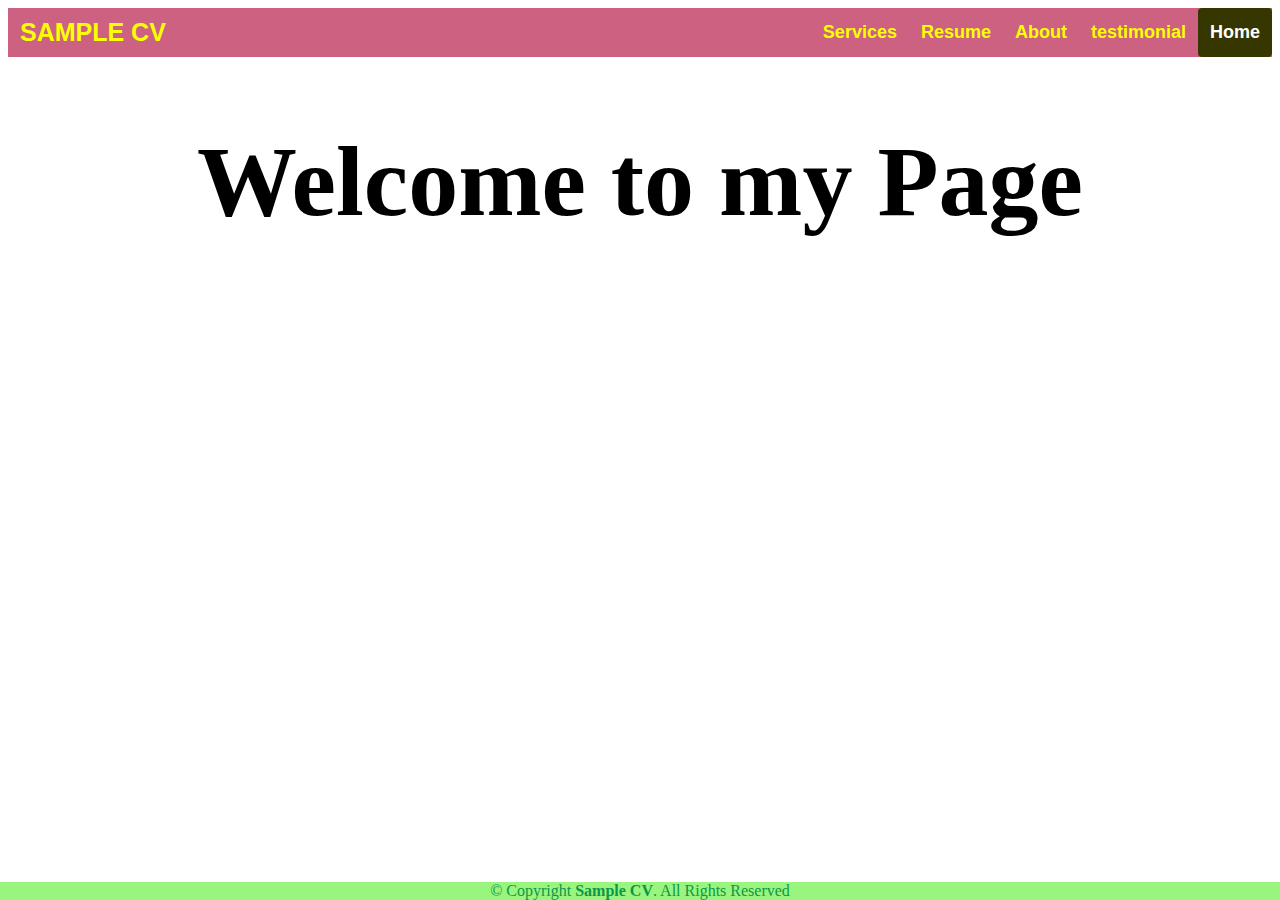
<file: IT24B 5 - SALINAS/index.html>
<head>
    <title>Sample cv </title>
    <link rel="stylesheet" type="text/css" href="style.css" media="screen">

    <body>
        <header>
            <div class="header">
                <div class="header-Left">
                    <a href="index.html" class="logo">SAMPLE CV</a>
                </div>
            <div class="header-Right">
                <a href="services.html">Services</a>
                <a href="resume.html">Resume</a>
                <a href="about.html">About</a>
                 <a href="testi.html.html">testimonial</a>
                <a class="active" href="index.html">Home</a>
            </div>
        </div>
    
        </header>
    
        <section>
               <h1>Welcome to my Page</h1>
        </section>
        <footer class="">
            <div class="footer">
                © Copyright <strong><span>Sample CV</span></strong>. All Rights Reserved
            </div>
        </footer>
    
    </body>
</file>
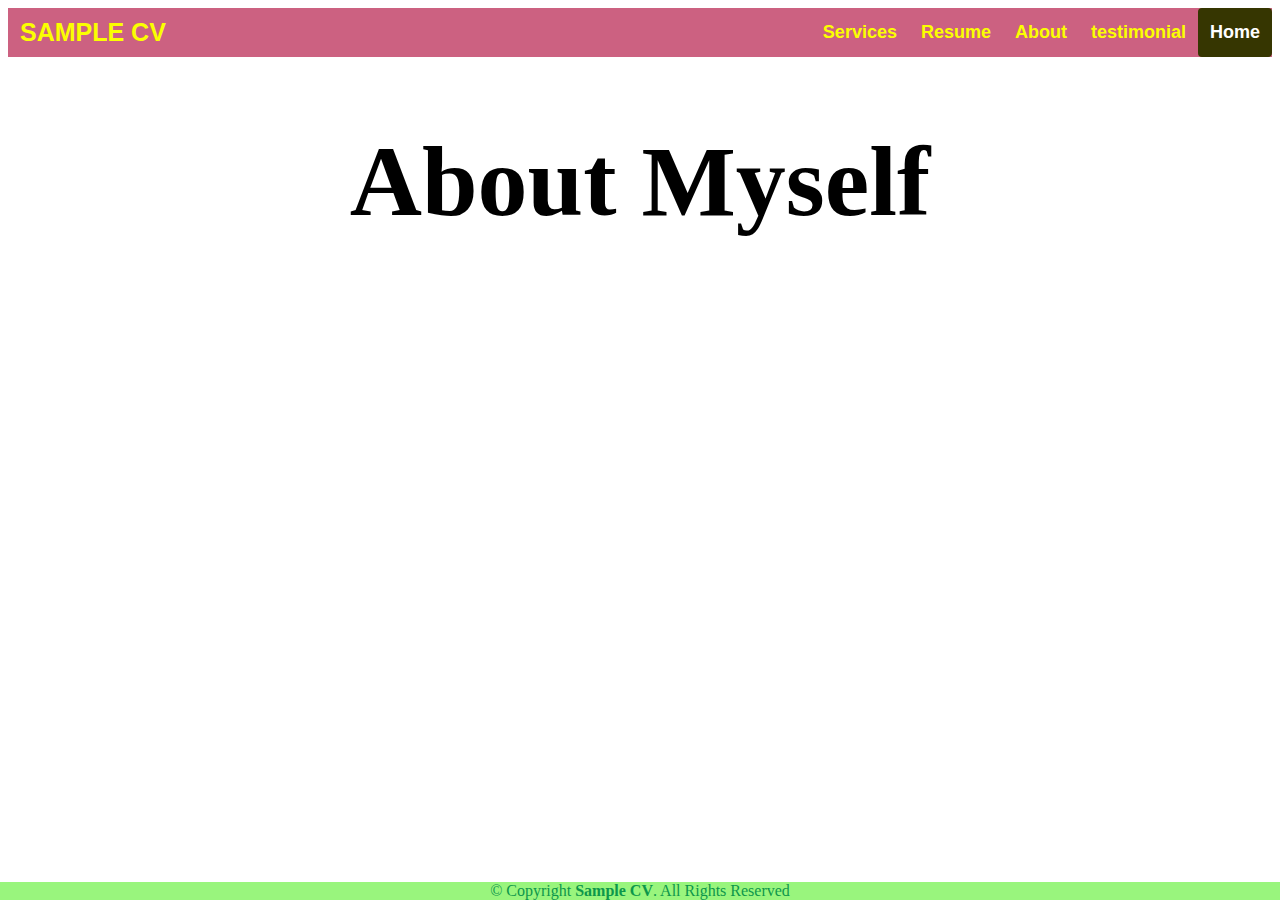
<file: IT24B 5 - SALINAS/about.html>
<head>
    <title>Sample cv </title>
    <link rel="stylesheet" type="text/css" href="style.css" media="screen">

    <body>
        <header>
            <div class="header">
                <div class="header-Left">
                    <a href="index.html" class="logo">SAMPLE CV</a>
                </div>
            <div class="header-Right">
                <a href="services.html">Services</a>
                <a href="resume.html">Resume</a>
                <a href="about.html">About</a>
                 <a href="testi.html.html">testimonial</a>
                <a class="active" href="index.html">Home</a>
            </div>
        </div>
    
        </header>
    
        <section>
               <h1>About Myself</h1>
        </section>
        <footer class="">
            <div class="footer">
                © Copyright <strong><span>Sample CV</span></strong>. All Rights Reserved
            </div>
        </footer>
    
    </body>
</file>
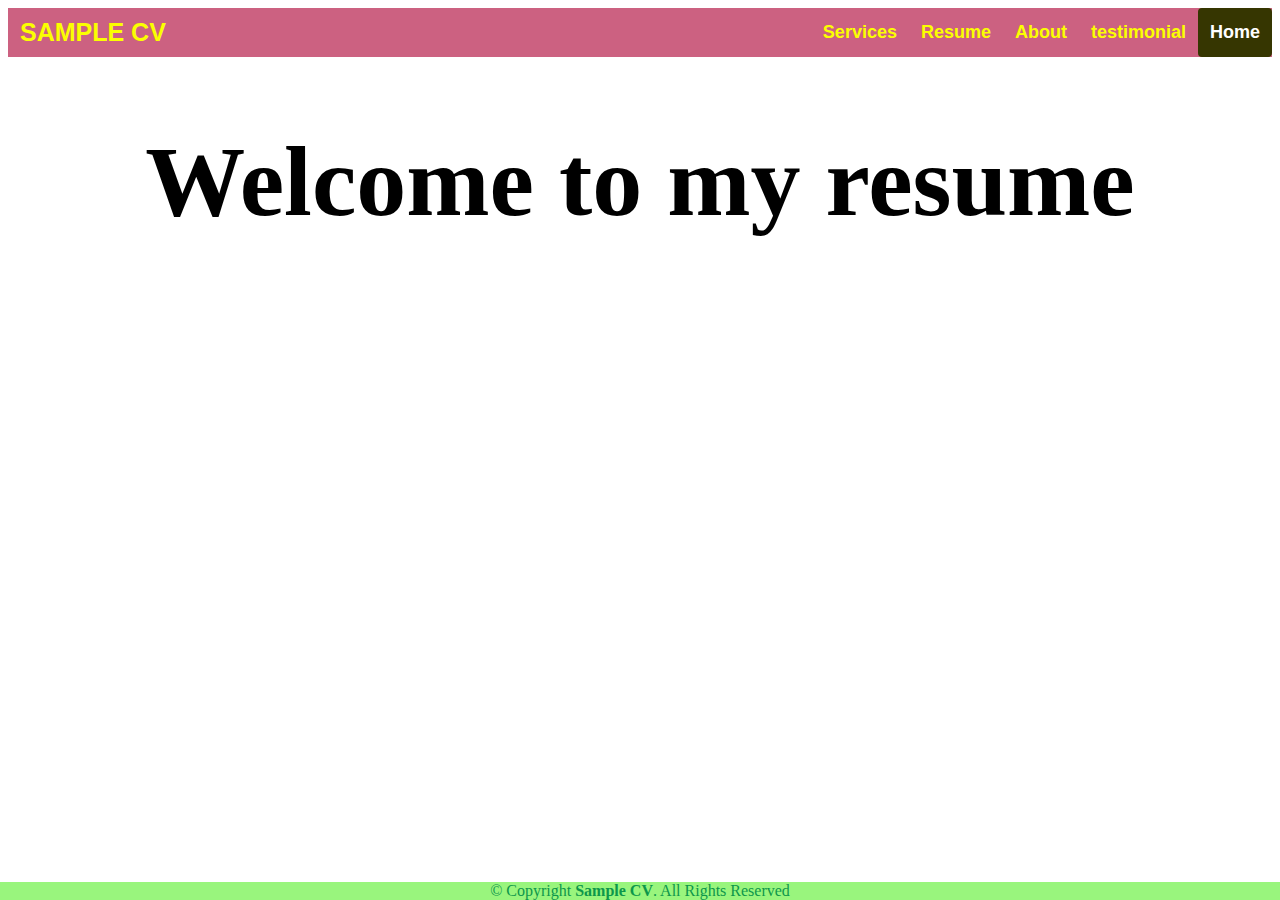
<file: IT24B 5 - SALINAS/resume.html>
<head>
    <title>Sample cv </title>
    <link rel="stylesheet" type="text/css" href="style.css" media="screen">

    <body>
        <header>
            <div class="header">
                <div class="header-Left">
                    <a href="index.html" class="logo">SAMPLE CV</a>
                </div>
            <div class="header-Right">
                <a href="services.html">Services</a>
                <a href="resume.html">Resume</a>
                <a href="about.html">About</a>
                 <a href="testi.html.html">testimonial</a>
                <a class="active" href="index.html">Home</a>
            </div>
        </div>
    
        </header>
    
        <section>
               <h1>Welcome to my resume</h1>
        </section>
        <footer class="">
            <div class="footer">
                © Copyright <strong><span>Sample CV</span></strong>. All Rights Reserved
            </div>
        </footer>
    
    </body>
</file>
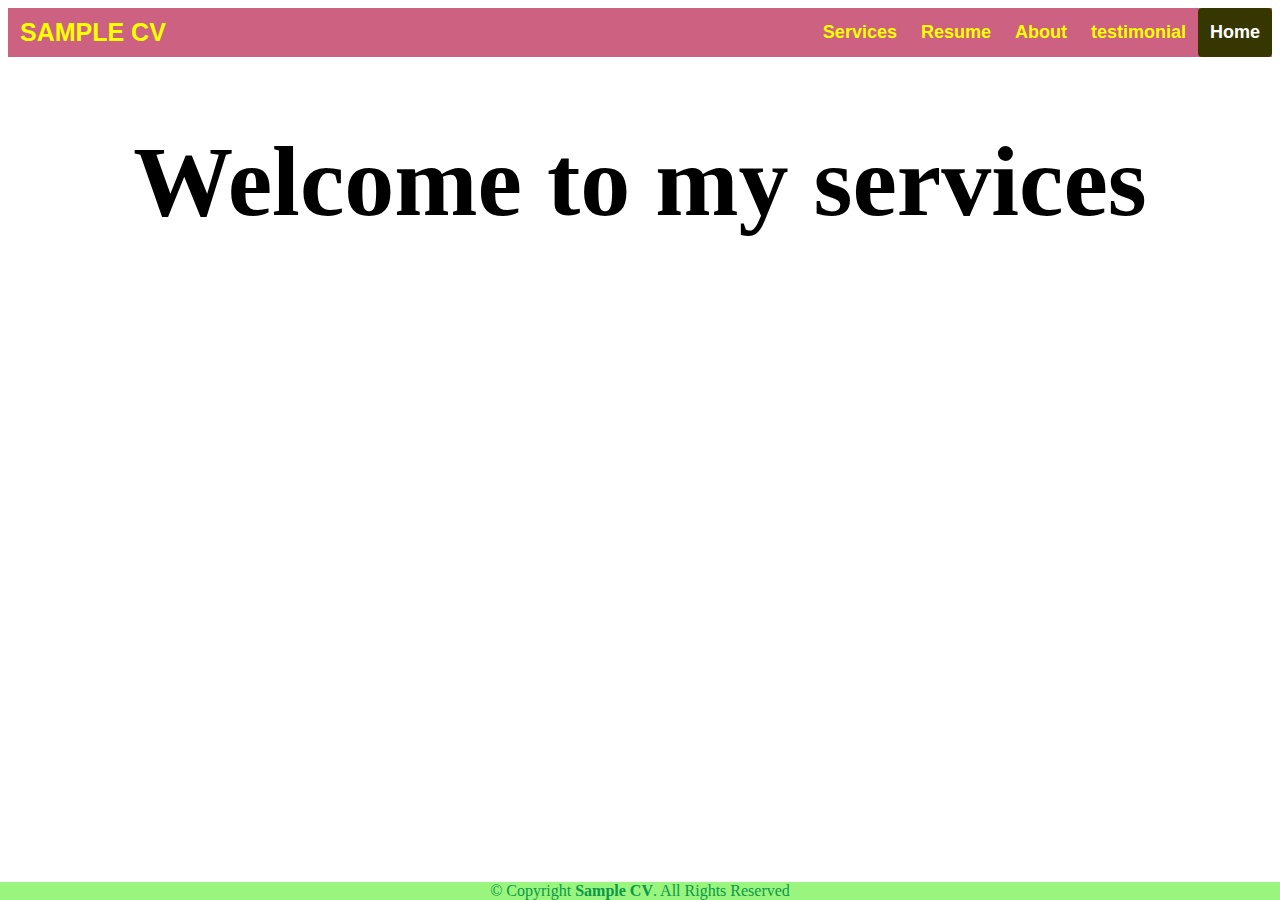
<file: IT24B 5 - SALINAS/services.html>
<head>
    <title>Sample cv </title>
    <link rel="stylesheet" type="text/css" href="style.css" media="screen">

    <body>
        <header>
            <div class="header">
                <div class="header-Left">
                    <a href="index.html" class="logo">SAMPLE CV</a>
                </div>
            <div class="header-Right">
                <a href="services.html">Services</a>
                <a href="resume.html">Resume</a>
                <a href="about.html">About</a>
                 <a href="testi.html.html">testimonial</a>
                <a class="active" href="index.html">Home</a>
            </div>
        </div>
    
        </header>
    
        <section>
               <h1>Welcome to my services</h1>
        </section>
        <footer class="">
            <div class="footer">
                © Copyright <strong><span>Sample CV</span></strong>. All Rights Reserved
            </div>
        </footer>
    
    </body>
</file>
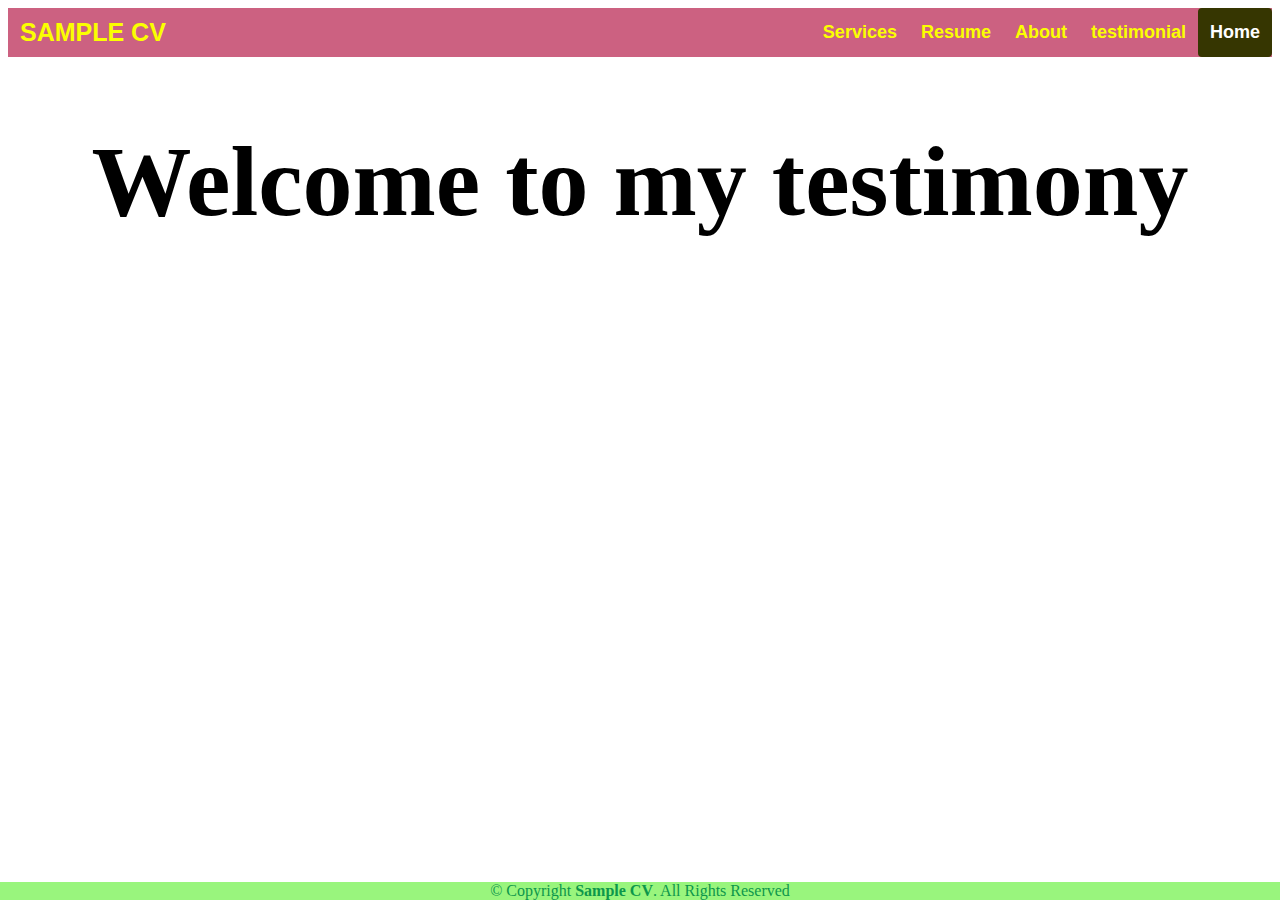
<file: IT24B 5 - SALINAS/testimony.html>
<head>
    <title>Sample cv </title>
    <link rel="stylesheet" type="text/css" href="style.css" media="screen">

    <body>
        <header>
            <div class="header">
                <div class="header-Left">
                    <a href="index.html" class="logo">SAMPLE CV</a>
                </div>
            <div class="header-Right">
                <a href="services.html">Services</a>
                <a href="resume.html">Resume</a>
                <a href="about.html">About</a>
                 <a href="testimony.html">testimonial</a>
                <a class="active" href="index.html">Home</a>
            </div>
        </div>
    
        </header>
    
        <section>
               <h1>Welcome to my testimony</h1>
        </section>
        <footer class="">
            <div class="footer">
                © Copyright <strong><span>Sample CV</span></strong>. All Rights Reserved
            </div>
        </footer>
    
    </body>
</file>
<file: IT24B 5 - SALINAS/style.css>
body{background-image: url("https://wallpapers.com/images/featured/light-pink-aesthetic-pictures-4sgesw3o2sqoqyxl.jpg");
    background-repeat: no-repeat;
    background-size: cover;
}

h1{color: rgb(167, 86, 123), rgb(122, 177, 214);
    text-align: center;
    font-family: Cambria, Cochin, Georgia, Times, 'Times New Roman', serif;
    font-size: 100px;
}.header {
    overflow: hidden;
    background-color: rgb(204, 97, 129);
    /*padding: 20px 10px;*/
  }
  .header img{
    height: 50px;
    width: 50px;}

    /* Style the header links */
  .header a {
    float: left;
    color: rgb(251, 255, 0);
    text-align: center;
    padding: 12px;
    text-decoration: none;
    font-size: 18px;
    line-height: 25px;
    border-radius: 4px;
    font-family: Arial, Helvetica, sans-serif;
    font-weight: bold;
  }
   /* Style the logo link (notice that we set the same value of line-height and font-size to prevent the header to increase when the font gets bigger */
   .header a.logo {
    font-size: 25px;
    font-weight: bold;
    font-family: Arial, Helvetica, sans-serif;
  }
  
  /* Change the background color on mouse-over */
  .header a:hover {
    background-color: rgb(88, 3, 3);
    color: White;
  }
  
  .header a.active {
    background-color: rgb(54, 54, 1);
    color: white;
  }
  
  /* Float the link section to the right */
  .header-Right {
    float: right;
  }

  .footer{
    position:fixed;
    left: 0;
    bottom: 0;
    width: 100%;
    background-color: rgb(153, 245, 125);
    color: rgb(13, 151, 75);
    text-align: center;
  }
  #content{
    color: maroon;
    text-align: justify;
    font-family: Cambria, Cochin, Georgia, Times, 'Times New Roman', serif;
    font-size: 75px;
  }
</file>
